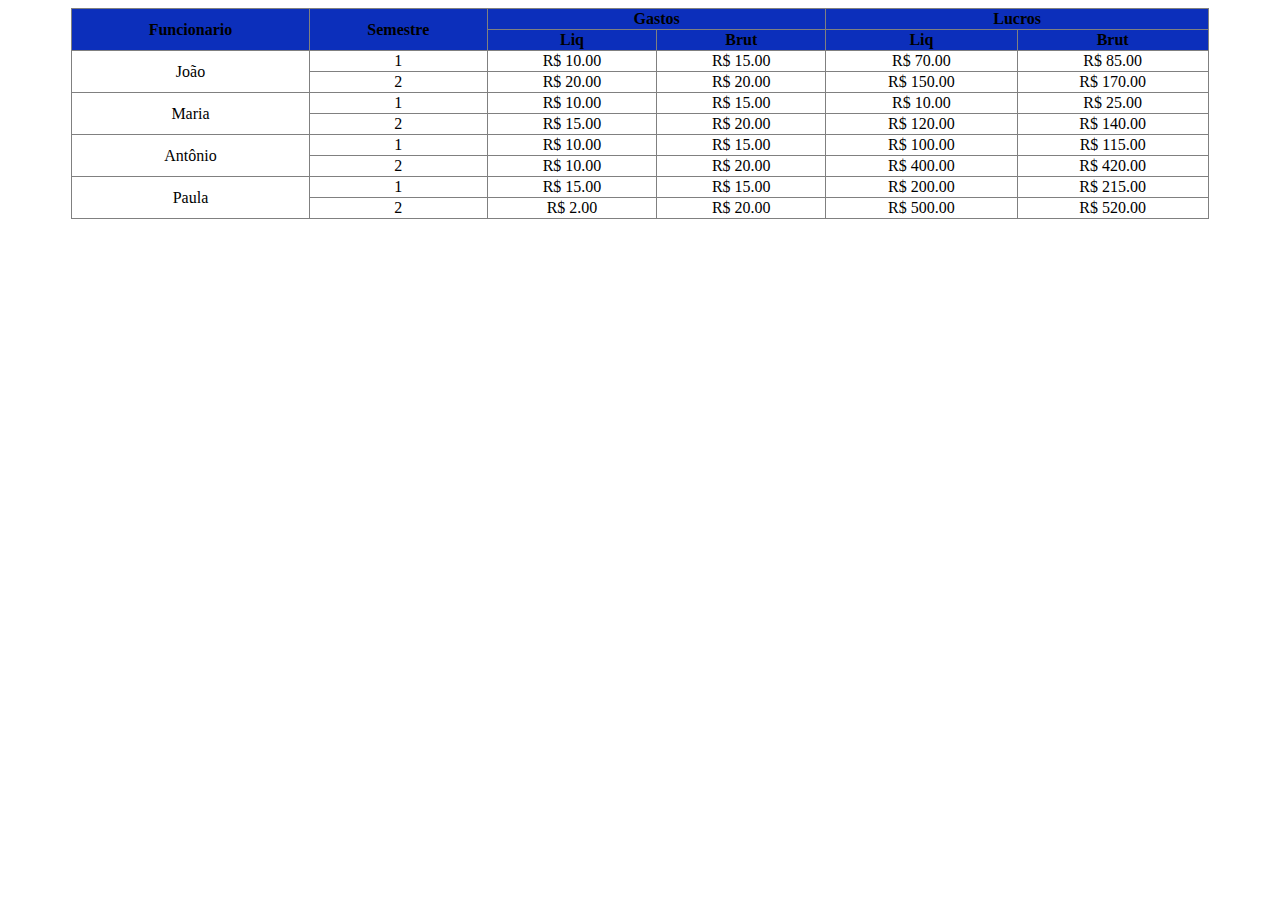
<file: AplicaçõesParaInternet/exercicio2/index.html>
<!DOCTYPE html>
<html lang="pt-br">
<head>
    <meta charset="UTF-8">
    <meta http-equiv="X-UA-Compatible" content="IE=edge">
    <meta name="viewport" content="width=device-width, initial-scale=1.0">
    <title>Document</title>
</head>
<body>
    <style>
        .tabela td {
            text-align: center;
            vertical-align: middle;
        }
        .tabela {
            width: 90%; 
            height: 90%;
            border-collapse: collapse;
            font-family: 'Times New Roman', Times, serif;
        }
        .tabela thead {
            background-color: rgb(12, 47, 187);
        }
    </style>
    <!-- Tabela -->
    <table class="tabela" border="1px" align="center">
        <!-- Nome Colunas -->
        <thead>
            <tr>
                <th rowspan="2">Funcionario</th>
                <th rowspan="2">Semestre</th>
                <th colspan="2">Gastos</th>                   
                <th colspan="2">Lucros</th>
            </tr>
            <tr>
                <th>Liq</th>
                <th>Brut</th>
                <th>Liq</th>
                <th>Brut</th>
            </tr>
        </thead>
        <!-- Valores Colunas -->
        <tbody>
            <!-- Area 1 -->
            <tr>
                <td rowspan="2">João</td>
                <td>1</td>
                <td>R$ 10.00</td>
                <td>R$ 15.00</td>
                <td>R$ 70.00</td>
                <td>R$ 85.00</td>
                <tr>
                    <td>2</td>
                    <td>R$ 20.00</td>
                    <td>R$ 20.00</td>
                    <td>R$ 150.00</td>
                    <td>R$ 170.00</td>
                </tr>
            </tr>
            <!-- Area 2 -->
            <tr>
                <td rowspan="2">Maria</td>
                <td>1</td>
                <td>R$ 10.00</td>
                <td>R$ 15.00</td>
                <td>R$ 10.00</td>
                <td>R$ 25.00</td>
                <tr>
                    <td>2</td>
                    <td>R$ 15.00</td>
                    <td>R$ 20.00</td>
                    <td>R$ 120.00</td>
                    <td>R$ 140.00</td>
                </tr>
            </tr>
                        <!-- Area 3 -->
            <tr>
                <td rowspan="2">Antônio</td>
                <td>1</td>
                <td>R$ 10.00</td>
                <td>R$ 15.00</td>
                <td>R$ 100.00</td>
                <td>R$ 115.00</td>
                <tr>
                    <td>2</td>
                    <td>R$ 10.00</td>
                    <td>R$ 20.00</td>
                    <td>R$ 400.00</td>
                    <td>R$ 420.00</td>
                </tr>
            </tr>
                       <!-- Area 4 -->
            <tr>
                <td rowspan="2">Paula</td>
                <td>1</td>
                <td>R$ 15.00</td>
                <td>R$ 15.00</td>
                <td>R$ 200.00</td>
                <td>R$ 215.00</td>
                <tr>
                    <td>2</td>
                    <td>R$ 2.00</td>
                    <td>R$ 20.00</td>
                    <td>R$ 500.00</td>
                    <td>R$ 520.00</td>
                </tr>
            </tr>
        </tbody>
    </table>
</body>
</html>
</file>
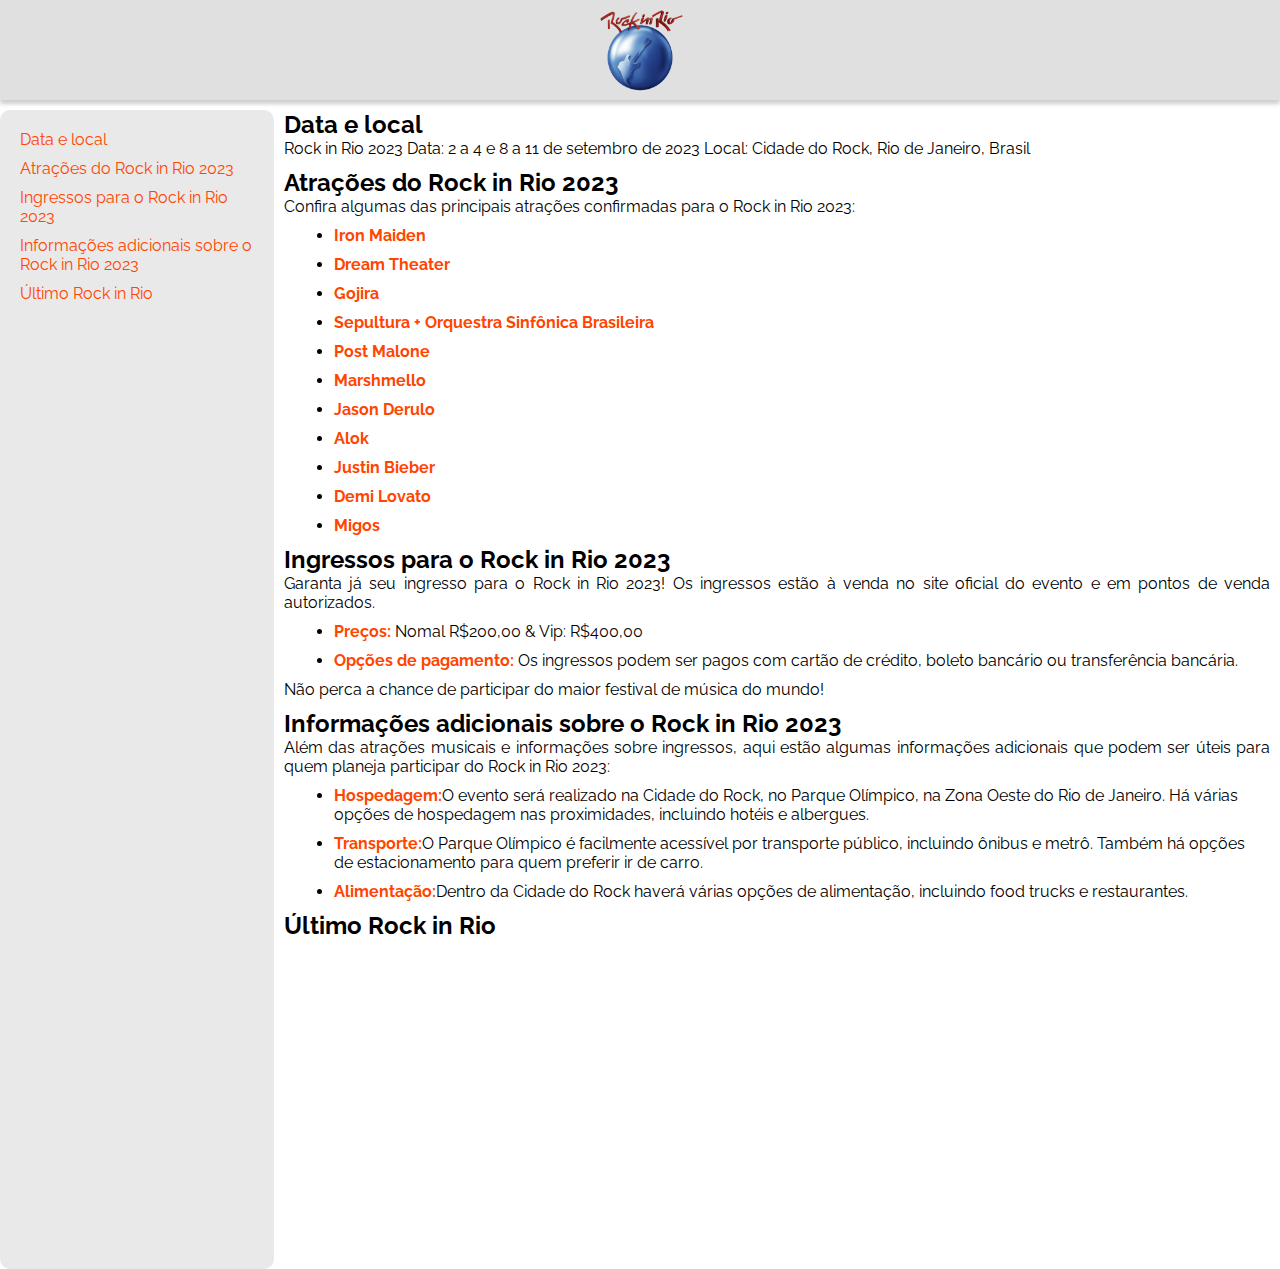
<file: AplicaçõesParaInternet/exercicios4/hotsite/index.html>
<!DOCTYPE html>
<html lang="en">
<head>
    <meta charset="UTF-8">
    <meta name="viewport" content="width=device-width, initial-scale=1.0">
    <link rel="stylesheet" href="style.css">
    <title>Document</title>
</head>
<body>
    <header>
        <div class="titulo">
            <img src="assets/logo.png" alt="" width="100px" height="100px">
        </div>
    </header>
    <div class="mai">
        <aside class="barra">
            <li><a href="#Data">Data e local</a></li>
            <li><a href="#Atracoes">Atrações do Rock in Rio 2023</a></li>
            <li><a href="#Ingressos">Ingressos para o Rock in Rio 2023</a></li>
            <li><a href="#Informações">Informações adicionais sobre o Rock in Rio 2023</a></li>
            <li><a href="#rock22">Último Rock in Rio</a></li>
        </aside>
        <main>
        <section id="Data">
                <h2>Data e local</h2>
                <article>
                    <p>Rock in Rio 2023 Data: 2 a 4 e 8 a 11 de setembro de 2023 Local: Cidade do Rock, Rio de Janeiro, Brasil</p>
                </article>           
        </section>
        <section id="Atracoes">
            <h2>Atrações do Rock in Rio 2023</h2>
            <article>
                <p>
                    Confira algumas das principais atrações confirmadas para o Rock in Rio 2023:
                </p>
                <ul>
                    <li><b>Iron Maiden</b></li>
                    <li><b>Dream Theater</b></li>
                    <li><b>Gojira</b></li>
                    <li><b>Sepultura + Orquestra Sinfônica Brasileira</b></li>
                    <li> <b>Post Malone</b></li>
                    <li><b>Marshmello</b></li>
                    <li> <b>Jason Derulo</b> </li>
                    <li><b>Alok</b></li>
                    <li> <b>Justin Bieber</b></li>
                    <li> <b>Demi Lovato</b></li>
                    <li><b>Migos</b></li>
                </ul>
            </article>
        </section>
        <section id="Ingressos">
            <h2>Ingressos para o Rock in Rio 2023</h2>
            <article>
                <p>Garanta já seu ingresso para o Rock in Rio 2023! Os ingressos estão à venda no site oficial do evento e em pontos de venda autorizados.</p>
                <ul>
                    <li><b>Preços: </b> Nomal R$200,00 & Vip: R$400,00</li>
                    <li><b>Opções de pagamento: </b>Os ingressos podem ser pagos com cartão de crédito, boleto bancário ou transferência bancária.</li>
                </ul>
                <p>
                    Não perca a chance de participar do maior festival de música do mundo!
                </p>
            </article>
        </section>
        <section id="Informações">
            <h2>Informações adicionais sobre o Rock in Rio 2023</h2>
            <article>
                <p>Além das atrações musicais e informações sobre ingressos, aqui estão algumas informações adicionais que podem ser úteis para quem planeja participar do Rock in Rio 2023:</p>
                <ul>
                    <li><b>Hospedagem:</b>O evento será realizado na Cidade do Rock, no Parque Olímpico, na Zona Oeste do Rio de Janeiro. Há várias opções de hospedagem nas proximidades, incluindo hotéis e albergues.</li>
                    <li><b>Transporte:</b>O Parque Olímpico é facilmente acessível por transporte público, incluindo ônibus e metrô. Também há opções de estacionamento para quem preferir ir de carro.</li>
                    <li><b>Alimentação:</b>Dentro da Cidade do Rock haverá várias opções de alimentação, incluindo food trucks e restaurantes.</li>
                </ul>
            </article>
        </section>
        <section id="rock22">
            <h2>Último Rock in Rio</h2>
            <div class="video">
                <iframe width="560" height="315" src="https://www.youtube.com/embed/gNRGm3xJa6M" title="YouTube video player" frameborder="0" allow="accelerometer; autoplay; clipboard-write; encrypted-media; gyroscope; picture-in-picture; web-share" allowfullscreen></iframe>
            </div>
        </section>
        </main>
</div>

    <!-- <iframe width="560" height="315" src="https://www.youtube.com/embed/1tWFk8ojF4M" title="YouTube video player" frameborder="0" allow="accelerometer; autoplay; clipboard-write; encrypted-media; gyroscope; picture-in-picture; web-share" allowfullscreen></iframe> -->
</body>
</html>
</file>
<file: AplicaçõesParaInternet/exercicios4/hotsite/style.css>
@import url("https://fonts.googleapis.com/css?family=Raleway:300,400");
body b {
    font-weight: bold;
    color: orangered;
}
* {
    font-family: "Raleway", sans-serif;
    margin: 0px;
    
}
header {
    display: flex;
    justify-content: center;
    background-color: rgb(224, 224, 224);
    box-shadow: 0px 4px 4px rgba(0, 0, 0, 0.192);
}
header h1 {
    margin-right: 50px;
    text-align: center;
}
nav {
    display: flex;
    justify-content: center;
}
nav div {
    margin: 10px;
    justify-content: center;
}
.mai {
    display: flex;
}
.barra {
    background-color: rgba(231, 231, 231, 0.901);
    width: 30%;
    color: orangered;
    list-style:none;
    padding: 10px;
    margin-top: 10px;
    border-radius: 10px;
}
.titulo{
    justify-content: center;
    display: flex;
}
li{
    margin: 10px;
}
main section {
    margin: 10px;
}
p {
    text-align: justify;
  }
  a {
    text-decoration: none;
    color: inherit;
  }
iframe {
    border-radius: 10px;
}
</file>
